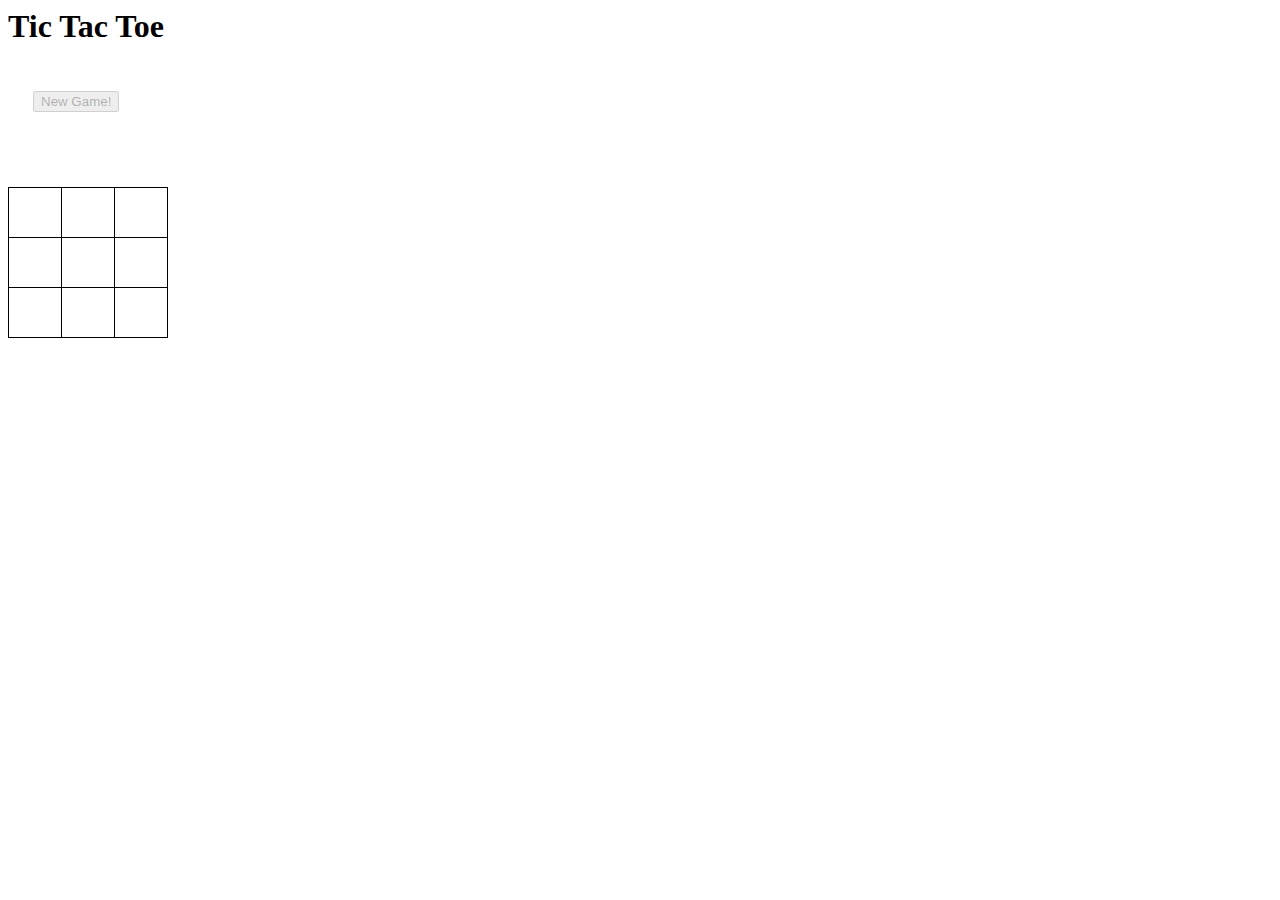
<file: priv/static/index.html>
<html>
    <head>
        <title>Tic Tac Toe</title>
        <link rel="stylesheet" type="text/css" href="css/main.css">
    </head>

    <body>
        <h1>Tic Tac Toe</h1>
        <div class="control-panel">
            <button id="new-game" disabled="true">New Game!</button>
        </div>
        <div id="status"></div>
        <div class="board">
            <table>
                <tr>
                    <td id="cell1" data-row="1" data-cell="1" />
                    <td id="cell2" data-row="1" data-cell="2" />
                    <td id="cell3" data-row="1" data-cell="3" />
                </tr>
                <tr>
                    <td id="cell4" data-row="2" data-cell="1" />
                    <td id="cell5" data-row="2" data-cell="2" />
                    <td id="cell6" data-row="2" data-cell="3" />
                </tr>
                <tr>
                    <td id="cell7" data-row="3" data-cell="1" />
                    <td id="cell8" data-row="3" data-cell="2" />
                    <td id="cell9" data-row="3" data-cell="3" />
                </tr>
            </table>
        </div>
    </body>

    <script src="js/main.js"></script>
</html>
</file>
<file: priv/static/css/main.css>
.control-panel {
    padding: 25px;
}

#status {
    padding: 25px;
}

table {
    border-collapse: collapse;
}

table, td {
    border: 1px solid black;
}

td {
    height: 50px;
    width: 50px;
}

td.active {
    cursor: pointer;
}
</file>
